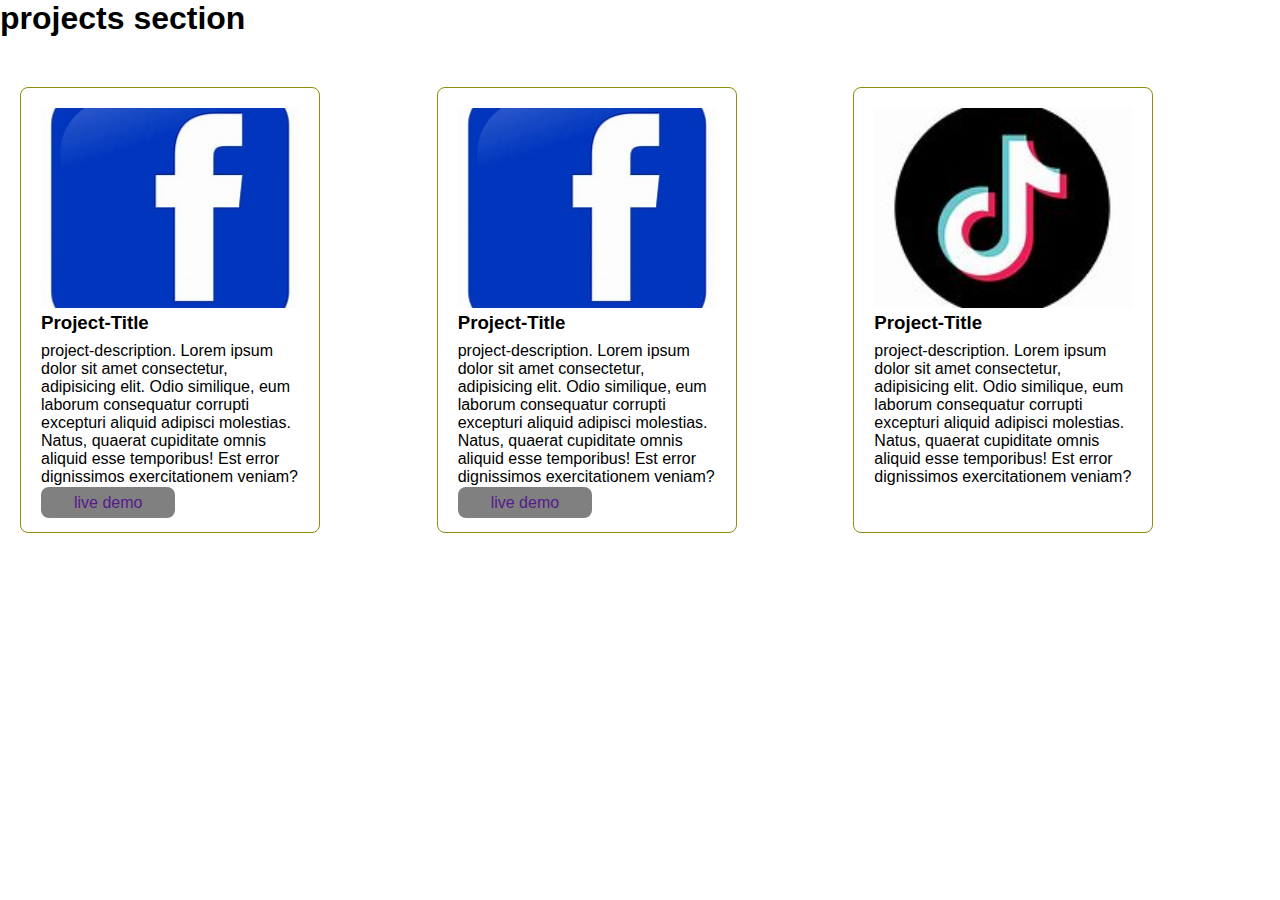
<file: index copy.html>
<!DOCTYPE html>
<html lang="en">
<head>
    <meta charset="UTF-8">
    <meta name="viewport" content="width= , initial-scale=1.0">
    <title>project section</title>
    <link rel="stylesheet" href="style.css">
</head>
<body>
    
    <!--project section starts here -->

    <section id="--project">
        <h1>projects section</h1>

        <div class="project-wrapper">
        <div class="project-cards">
             <img src="fbpics.jpeg" alt="my project 
             logo" />
             <h3>Project-Title</h3>
             <p>project-description. Lorem ipsum dolor sit amet consectetur, adipisicing elit. 
                Odio similique, eum laborum consequatur corrupti excepturi aliquid adipisci molestias. 
                Natus, quaerat cupiditate omnis aliquid esse temporibus! Est error dignissimos exercitationem veniam?</p>
              <div class="ive"><a href="" class="live-demo-btn">live demo</a></div>
                
        </div>
        <div class="project-cards">
            <img src="fbpics.jpeg" alt="my project 
            logo" />
            <h3>Project-Title</h3>
             <p>project-description. Lorem ipsum dolor sit amet consectetur, adipisicing elit. 
                Odio similique, eum laborum consequatur corrupti excepturi aliquid adipisci molestias. 
                Natus, quaerat cupiditate omnis aliquid esse temporibus! Est error dignissimos exercitationem veniam?</p>
          <a href="" class="live-demo-btn">live demo</a>

        </div>
        <div class="project-cards">
            <img src="OIP (1).jpeg" alt="my project 
            logo" />
            <h3>Project-Title</h3>
             <p>project-description. Lorem ipsum dolor sit amet consectetur, adipisicing elit. 
                Odio similique, eum laborum consequatur corrupti excepturi aliquid adipisci molestias. 
                Natus, quaerat cupiditate omnis aliquid esse temporibus! Est error dignissimos exercitationem veniam?</p>

        </div>
      </div>
    </section>
</body>
</html>
</file>
<file: style.css>
*{
    margin: 0;
    padding: 0;
    font-family: sans-serif;
    text-decoration: none;

}
nav{
    padding: 20px;
    background-color: black;
}

#header,#about,#project{
    min-height: 100vh;
    text-align: center;
    padding-top: 100px;
}

#header{
    background-color: aliceblue;
}
#about{
    background-color: antiquewhite;
}

.project-wrapper{
    display: grid;
    padding: 0 20px;
    grid-template-columns: repeat(3,1fr);
    gap: 10px;
    /* min-height: 100vh; */
}

.project-cards{
    width: 300px;
    border: 1px solid rgb(144, 142, 12);
    border-radius: 8px;
    margin-top: 50px;
    padding: 20px;
    box-sizing: border-box;
    

}

.project-cards >img{
    width: 100%;
    height: 200px;
    object-fit: cover;
}

.project-cards > h3, .project-cards> p{
    text-align: left;
    margin-bottom: 8px;
}

.btn-group{
    display: flex;
    align-items: center;
    justify-content: space-between;
    margin-top: 10px;
    place-items: center;
}

.live-demo-btn, 
.github-link-btn{
    background-color: gray;
    padding: 7px  33px;
    border-radius: 8px;
    justify-content: center;
    align-items: center;
    text-align: center;
    margin: 0 auto;

}
.ive{
  place-content: center;
  justify-content: center;
  align-items: center;
}
</file>
